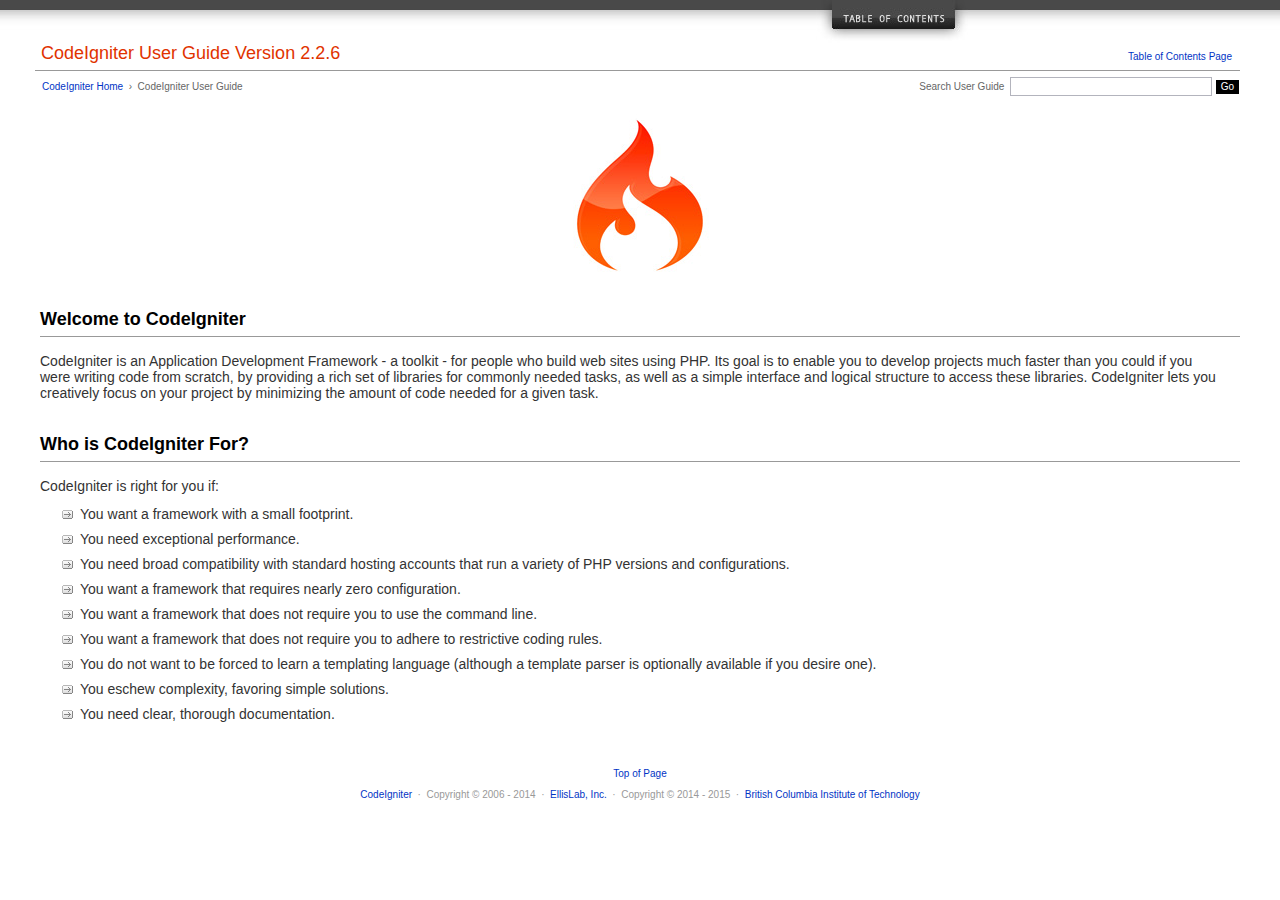
<file: user_guide/index.html>
<!DOCTYPE html PUBLIC "-//W3C//DTD XHTML 1.0 Transitional//EN" "http://www.w3.org/TR/xhtml1/DTD/xhtml1-transitional.dtd">
<html xmlns="http://www.w3.org/1999/xhtml" xml:lang="en" lang="en">
<head>

<meta http-equiv="Content-Type" content="text/html; charset=utf-8" />
<title>Welcome to CodeIgniter : CodeIgniter User Guide</title>

<style type='text/css' media='all'>@import url('userguide.css');</style>
<link rel='stylesheet' type='text/css' media='all' href='userguide.css' />

<script type="text/javascript" src="nav/nav.js"></script>
<script type="text/javascript" src="nav/prototype.lite.js"></script>
<script type="text/javascript" src="nav/moo.fx.js"></script>
<script type="text/javascript" src="nav/user_guide_menu.js"></script>

<meta http-equiv='expires' content='-1' />
<meta http-equiv= 'pragma' content='no-cache' />
<meta name='robots' content='all' />
<meta name='author' content='ExpressionEngine Dev Team' />
<meta name='description' content='CodeIgniter User Guide' />

</head>
<body>

<!-- START NAVIGATION -->
<div id="nav"><div id="nav_inner"><script type="text/javascript">create_menu('null');</script></div></div>
<div id="nav2"><a name="top"></a><a href="javascript:void(0);" onclick="myHeight.toggle();"><img src="images/nav_toggle_darker.jpg" width="154" height="43" border="0" title="Toggle Table of Contents" alt="Toggle Table of Contents" /></a></div>
<div id="masthead">
<table cellpadding="0" cellspacing="0" border="0" style="width:100%">
<tr>
<td><h1>CodeIgniter User Guide Version 2.2.6</h1></td>
<td id="breadcrumb_right"><a href="toc.html">Table of Contents Page</a></td>
</tr>
</table>
</div>
<!-- END NAVIGATION -->


<table cellpadding="0" cellspacing="0" border="0" style="width:100%">
<tr>
<td id="breadcrumb">
<a href="http://codeigniter.com/">CodeIgniter Home</a> &nbsp;&#8250;&nbsp; CodeIgniter User Guide
</td>
<td id="searchbox"><form method="get" action="http://www.google.com/search"><input type="hidden" name="as_sitesearch" id="as_sitesearch" value="codeigniter.com/user_guide/" />Search User Guide&nbsp; <input type="text" class="input" style="width:200px;" name="q" id="q" size="31" maxlength="255" value="" />&nbsp;<input type="submit" class="submit" name="sa" value="Go" /></form></td>
</tr>
</table>



<br clear="all" />

<div class="center"><img src="images/ci_logo_flame.jpg" width="150" height="164" border="0" alt="CodeIgniter" /></div>


<!-- START CONTENT -->
<div id="content">



<h2>Welcome to CodeIgniter</h2>

<p>CodeIgniter is an Application Development Framework - a toolkit - for people who build web sites using PHP.
Its goal is to enable you to develop projects much faster than you could if you were writing code
from scratch, by providing a rich set of libraries for commonly needed tasks, as well as a simple interface and
logical structure to access these libraries. CodeIgniter lets you creatively focus on your project by
minimizing the amount of code needed for a given task.</p>


<h2>Who is CodeIgniter For?</h2>

<p>CodeIgniter is right for you if:</p>

<ul>
<li>You want a framework with a small footprint.</li>
<li>You need exceptional performance.</li>
<li>You need broad compatibility with standard hosting accounts that run a variety of PHP versions and configurations.</li>
<li>You want a framework that requires nearly zero configuration.</li>
<li>You want a framework that does not require you to use the command line.</li>
<li>You want a framework that does not require you to adhere to restrictive coding rules.</li>
<li>You do not want to be forced to learn a templating language (although a template parser is optionally available if you desire one).</li>
<li>You eschew complexity, favoring simple solutions.</li>
<li>You need clear, thorough documentation.</li>
</ul>


</div>
<!-- END CONTENT -->


<div id="footer">
<p><a href="#top">Top of Page</a></p>
<p><a href="http://codeigniter.com">CodeIgniter</a> &nbsp;&middot;&nbsp; Copyright &#169; 2006 - 2014 &nbsp;&middot;&nbsp; <a href="http://ellislab.com/">EllisLab, Inc.</a> &nbsp;&middot;&nbsp; Copyright &#169; 2014 - 2015 &nbsp;&middot;&nbsp; <a href="http://bcit.ca/">British Columbia Institute of Technology</a></p>
</div>



</body>
</html>
</file>
<file: user_guide/userguide.css>
body {
 margin: 0;
 padding: 0;
 font-family: Lucida Grande, Verdana, Geneva, Sans-serif;
 font-size: 14px;
 color: #333;
 background-color: #fff;
}

a {
 color: #0134c5;
 background-color: transparent;
 text-decoration: none;
 font-weight: normal;
 outline-style: none;
}
a:visited {
 color: #0134c5;
 background-color: transparent;
 text-decoration: none;
 outline-style: none;
}
a:hover {
 color: #000;
 text-decoration: none;
 background-color: transparent;
 outline-style: none;
}

#breadcrumb {
 float: left;
 background-color: transparent;
 margin: 10px 0 0 42px;
 padding: 0;
 font-size: 10px;
 color: #666;
}
#breadcrumb_right {
 float: right;
 width: 175px;
 background-color: transparent;
 padding: 8px 8px 3px 0;
 text-align: right;
 font-size: 10px;
 color: #666;
}
#nav {
 background-color: #494949;
 margin: 0;
 padding: 0;
}
#nav2 {
 background: #fff url(images/nav_bg_darker.jpg) repeat-x left top;
 padding: 0 310px 0 0;
 margin: 0;
 text-align: right;
}
#nav_inner {
 background-color: transparent;
 padding: 8px 12px 0 20px;
 margin: 0;
 font-family: Lucida Grande, Verdana, Geneva, Sans-serif;
 font-size: 11px;
}

#nav_inner h3 {
 font-size: 12px;
 color: #fff;
 margin: 0;
 padding: 0;
}

#nav_inner .td_sep {
 background: transparent url(images/nav_separator_darker.jpg) repeat-y left top;
 width: 25%;
 padding: 0 0 0 20px;
}
#nav_inner .td {
 width: 25%;
}
#nav_inner p {
 color: #eee;
 background-color: transparent;
 padding:0;
 margin: 0 0 10px 0;
}
#nav_inner ul {
 list-style-image: url(images/arrow.gif);
 padding: 0 0 0 18px;
 margin: 8px 0 12px 0;
}
#nav_inner li {
 padding: 0;
 margin: 0 0 4px 0;
}

#nav_inner a {
 color: #eee;
 background-color: transparent;
 text-decoration: none;
 font-weight: normal;
 outline-style: none;
}

#nav_inner a:visited {
 color: #eee;
 background-color: transparent;
 text-decoration: none;
 outline-style: none;
}

#nav_inner a:hover {
 color: #ccc;
 text-decoration: none;
 background-color: transparent;
 outline-style: none;
}

#masthead {
 margin: 0 40px 0 35px;
 padding: 0 0 0 6px;
 border-bottom: 1px solid #999;
}

#masthead h1 {
background-color: transparent;
color: #e13300;
font-size: 18px;
font-weight: normal;
margin: 0;
padding: 0 0 6px 0;
}

#searchbox {
 background-color: transparent;
 padding: 6px 40px 0 0;
 text-align: right;
 font-size: 10px;
 color: #666;
}

#img_welcome {
 border-bottom: 1px solid #D0D0D0;
 margin: 0 40px 0 40px;
 padding: 0;
 text-align: center;
}

#content {
 margin: 20px 40px 0 40px;
 padding: 0;
}

#content p {
 margin: 12px 20px 12px 0;
}

#content h1 {
color: #e13300;
border-bottom: 1px solid #666;
background-color: transparent;
font-weight: normal;
font-size: 24px;
margin: 0 0 20px 0;
padding: 3px 0 7px 3px;
}

#content h2 {
 background-color: transparent;
 border-bottom: 1px solid #999;
 color: #000;
 font-size: 18px;
 font-weight: bold;
 margin: 28px 0 16px 0;
 padding: 5px 0 6px 0;
}

#content h3 {
 background-color: transparent;
 color: #333;
 font-size: 16px;
 font-weight: bold;
 margin: 16px 0 15px 0;
 padding: 0 0 0 0;
}

#content h4 {
 background-color: transparent;
 color: #444;
 font-size: 14px;
 font-weight: bold;
 margin: 22px 0 0 0;
 padding: 0 0 0 0;
}

#content img {
 margin: auto;
 padding: 0;
}

#content code {
 font-family: Monaco, Verdana, Sans-serif;
 font-size: 12px;
 background-color: #f9f9f9;
 border: 1px solid #D0D0D0;
 color: #002166;
 display: block;
 margin: 14px 0 14px 0;
 padding: 12px 10px 12px 10px;
}

#content pre {
 font-family: Monaco, Verdana, Sans-serif;
 font-size: 12px;
 background-color: #f9f9f9;
 border: 1px solid #D0D0D0;
 color: #002166;
 display: block;
 margin: 14px 0 14px 0;
 padding: 12px 10px 12px 10px;
}

#content .path {
 background-color: #EBF3EC;
 border: 1px solid #99BC99;
 color: #005702;
 text-align: center;
 margin: 0 0 14px 0;
 padding: 5px 10px 5px 8px;
}

#content dfn {
 font-family: Lucida Grande, Verdana, Geneva, Sans-serif;
 color: #00620C;
 font-weight: bold;
 font-style: normal;
}
#content var {
 font-family: Lucida Grande, Verdana, Geneva, Sans-serif;
 color: #8F5B00;
 font-weight: bold;
 font-style: normal;
}
#content samp {
 font-family: Lucida Grande, Verdana, Geneva, Sans-serif;
 color: #480091;
 font-weight: bold;
 font-style: normal;
}
#content kbd {
 font-family: Lucida Grande, Verdana, Geneva, Sans-serif;
 color: #A70000;
 font-weight: bold;
 font-style: normal;
}

#content ul {
 list-style-image: url(images/arrow.gif);
 margin: 10px 0 12px 0;
}

li.reactor {
 list-style-image: url(images/reactor-bullet.png);
}
#content li {
 margin-bottom: 9px;
}

#content li p {
 margin-left: 0;
 margin-right: 0;
}

#content .tableborder {
 border: 1px solid #999;
}
#content th {
 font-weight: bold;
 text-align: left;
 font-size: 12px;
 background-color: #666;
 color: #fff;
 padding: 4px;
}

#content .td {
 font-weight: normal;
 font-size: 12px;
 padding: 6px;
 background-color: #f3f3f3;
}

#content .tdpackage {
 font-weight: normal;
 font-size: 12px;
}

#content .important {
 background: #FBE6F2;
 border: 1px solid #D893A1;
 color: #333;
 margin: 10px 0 5px 0;
 padding: 10px;
}

#content .important p {
 margin: 6px 0 8px 0;
 padding: 0;
}

#content .important .leftpad {
 margin: 6px 0 8px 0;
 padding-left: 20px;
}

#content .critical {
 background: #FBE6F2;
 border: 1px solid #E68F8F;
 color: #333;
 margin: 10px 0 5px 0;
 padding: 10px;
}

#content .critical p {
 margin: 5px 0 6px 0;
 padding: 0;
}


#footer {
background-color: transparent;
font-size: 10px;
padding: 16px 0 15px 0;
margin: 20px 0 0 0;
text-align: center;
}

#footer p {
 font-size: 10px;
 color: #999;
 text-align: center;
}
#footer address {
 font-style: normal;
}

.center {
 text-align: center;
}

img {
 padding:0;
 border: 0;
 margin: 0;
}

.nopad {
 padding:0;
 border: 0;
 margin: 0;
}


form {
 margin: 0;
 padding: 0;
}

.input {
 font-family: Lucida Grande, Verdana, Geneva, Sans-serif;
 font-size: 11px;
 color: #333;
 border: 1px solid #B3B4BD;
 width: 100%;
 font-size: 11px;
 height: 1.5em;
 padding: 0;
 margin: 0;
}

.textarea {
 font-family: Lucida Grande, Verdana, Geneva, Sans-serif;
 font-size: 14px;
 color: #143270;
 background-color: #f9f9f9;
 border: 1px solid #B3B4BD;
 width: 100%;
 padding: 6px;
 margin: 0;
}

.select {
 background-color: #fff;
 font-size:  11px;
 font-weight: normal;
 color: #333;
 padding: 0;
 margin: 0 0 3px 0;
}

.checkbox {
 background-color: transparent;
 padding: 0;
 border: 0;
}

.submit {
 background-color: #000;
 color: #fff;
 font-weight: normal;
 font-size: 10px;
 border: 1px solid #fff;
 margin: 0;
 padding: 1px 5px 2px 5px;
}
</file>
